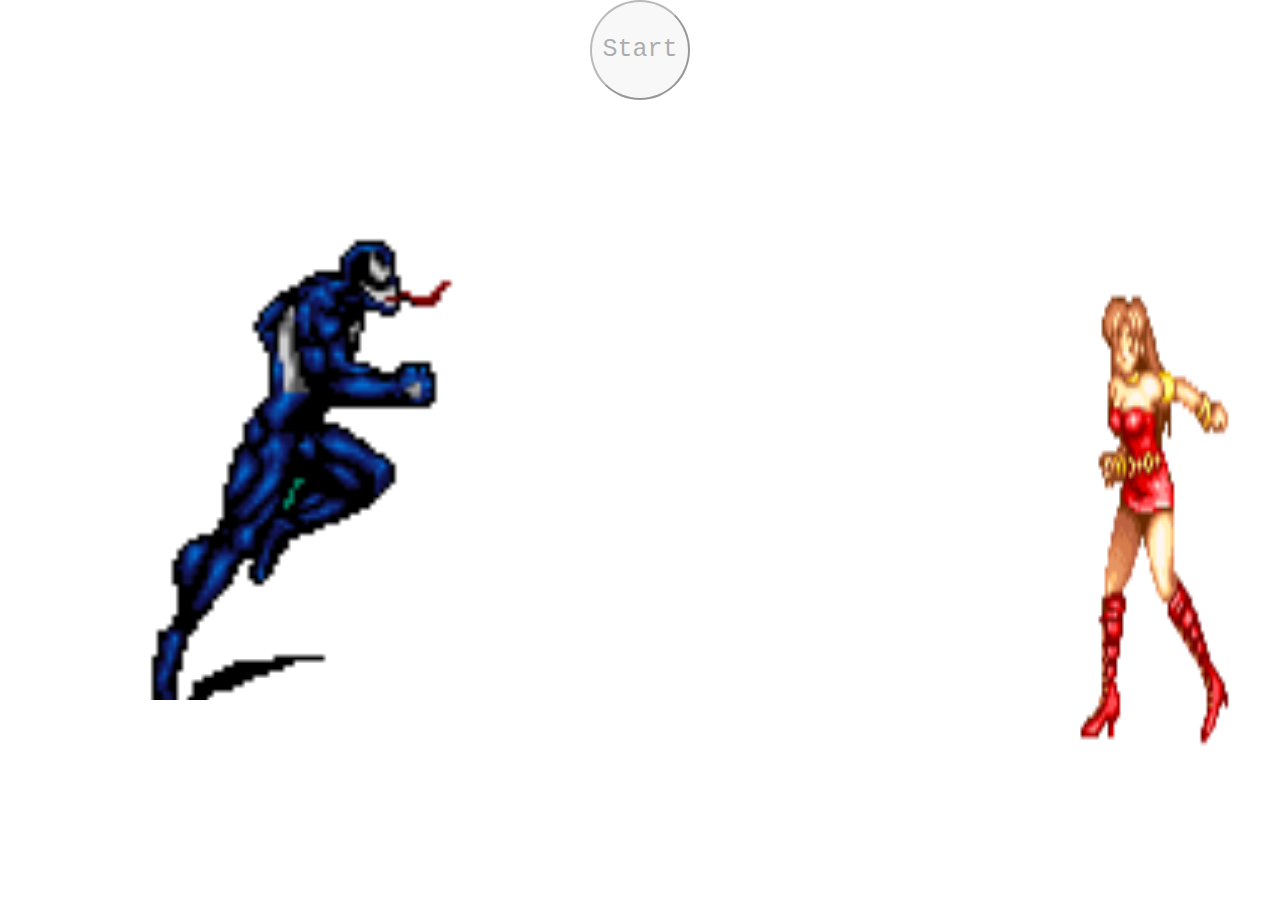
<file: index.html>
<!DOCTYPE html>
<html>

<head>
    <title>Basic Fighter game</title>
    <link rel="stylesheet" href="F_game.css">
    <link rel="stylesheet" href="https://maxcdn.bootstrapcdn.com/bootstrap/3.3.7/css/bootstrap.min.css">
    <script src="https://ajax.googleapis.com/ajax/libs/jquery/3.1.1/jquery.min.js"></script>
    <script src="F_game.js"></script>
</head>

<body>

    <center><button id="start">Start</button></center>

    <div id="bg-img" class="container-fluid">
        <div id="wrapper1" class="container-fluid">
            <p class="urname"></p>
            <p id="health">p1 Health <br><span id="urHealth">100</span></p>
            <p class="opHealth">p2 Health: <br><span id="opHealth">100</span></p>

            <div id="yourImg" class="uClassimg">

            </div>

        </div>
        <div id="wrapper2" class="container-fluid">
            <p class="opname"></p>

            <div id="opsImg" class="opClassimg">


            </div>
        </div>
    </div>
     <div id='instructions'>
        <center>
        <ul>
            <li>p1 moves via left and right arrow keys</li>
            <li>press 'D' to kick, press 'A' to punch for p1</li>
            <li>p2 moves via 'J' and 'L' keys</li>
            <li>press 'I' to kick, press 'O' to punch for p2</li>
            <li>you have to be at a certain distance to hit your opponent</li>
        </ul>
        </center>
    </div>
   <center> <div id="commentary"><button id="btn">Restart</button></div></center>

</body>

</html>
</file>
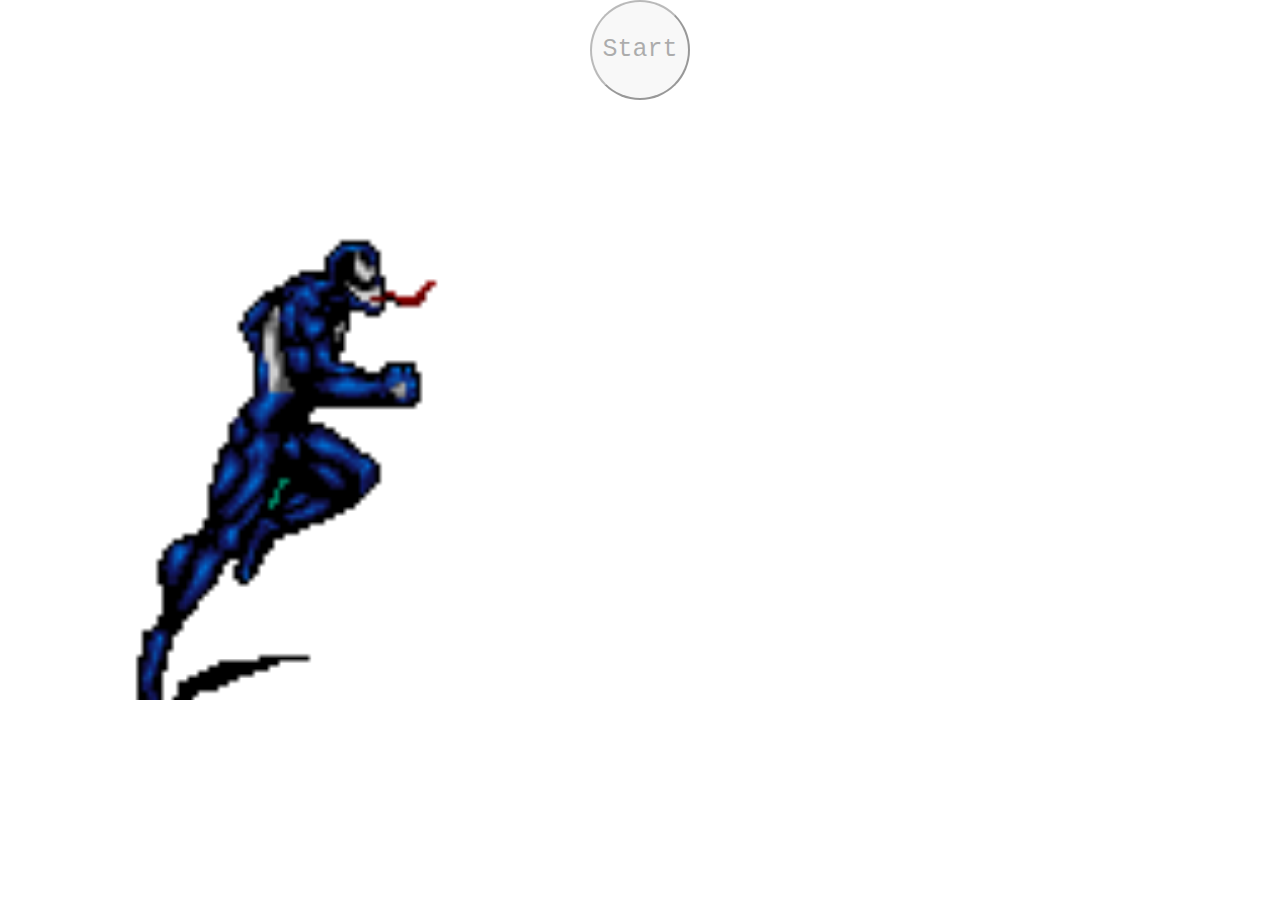
<file: GA_first_project/index.html>
<!DOCTYPE html>
<html>

<head>
    <title>Food Fighter</title>
    <link rel="stylesheet" href="F_game.css">
    <link rel="stylesheet" href="https://maxcdn.bootstrapcdn.com/bootstrap/3.3.7/css/bootstrap.min.css">
    <script src="https://ajax.googleapis.com/ajax/libs/jquery/3.1.1/jquery.min.js"></script>
    <script src="F_game.js"></script>
</head>

<body>

    <center><button id="start">Start</button></center>

    <div id="bg-img" class="container-fluid">
        <div id="wrapper1">
            <p class="urname"></p>
            <p id="health">p1 Health <br><span id="urHealth">100</span></p>
            <p class="opHealth">p2 Health: <br><span id="opHealth">100</span></p>

            <div id="yourImg" class="uClassimg">

            </div>

        </div>
        <div id="wrapper2">
            <p class="opname"></p>

            <div id="opsImg" class="opClassimg">


            </div>
        </div>
    </div>
     <div id='instructions'>
        <center>
        <ul>
            <li>p1 moves via left and right arrow keys</li>
            <li>press 'D' to kick, press 'A' to punch for p1</li>
            <li>p2 moves via 'J' and 'L' keys</li>
            <li>press 'I' to kick, press 'O' to punch for p2</li>
            <li>you have to be at a certain distance to hit your opponent</li>
        </ul>
        </center>
    </div>
   <center> <div id="commentary"><button id="btn">Restart</button></div></center>

</body>

</html>
</file>
<file: F_game.css>
body{
          background: url('https://static.brusheezy.com/system/resources/previews/000/014/115/non_2x/space-stock-background-photoshop-textures.jpg') no-repeat;
          
          background-size: cover;
        }

#instructions{background:black;
                      opacity:.5;
                      color:white;
                      display:none;
                      width:400px;}


p , span{color:white;}

#wrapper1 p{display:inline-block;}

.opHealth{float:right;
                display:inline-block;
              }

#yourImg{
          opacity;.8;
          width:400px;
          height:500px;
          display:inline-block;
          float:left;
          margin-top:100px;
          position:absolute;
          }



.uClassimg{
          background: url('running_vnm1.png') no-repeat;
          background-size:cover;

      }

.opClassimg{
       background:url('g_def1.png') no-repeat;
       background-size: 100% 100%;
     }





#opsImg{opacity;.1;
        width:300px;
        height:500px;
        display:inline-block;
        transform:rotateY(180deg);
        margin-left:80%;
        margin-top: 100px;
        /*animation:rl .5s infinite;*/
      }

/*venom class*/
    .vk{

      background:url(vnm_kick.png)no-repeat;
      background-size:100% 100%;

    }
    .vp{
    background:url('vnm_punch.png')no-repeat;
    background-size: 100% 100%;
    }
    .vh{background:url('vnm_hit.png') no-repeat;
          background-size:100% 100%;
        }

    .vd{background:url('vnm_dead.png') no-repeat;
          background-size:100% 100%;
          transform: translateY(400px);
        }

    .vr{background:url('vnm_run.png');
          background-size:100% 100%;}

    .vb{background:url('vnm_back.png');
          background-size: 100% 100%;}

    .vw{background:url('vnm_w.gif');
          background-size: 100% 100%;}



/*girl class*/

    .cp{  background:url('g_punch.png') no-repeat;
            background-size: 100% 100%;
          }

    .ck{ background:url('g_kick.png') no-repeat;
            background-size: 100% 100%}

    .cb{background:url('g_back.png') no repeat;
          background-size: 100% 100%}

    .ch{  background:url('g_hit.png') no-repeat;
            background-size: 100% 100%;}

    .cd{  background:url('g_dead.png') no-repeat;
            background-size: 100% 100%;}

    .cw{background:url('g_winn.gif') no-repeat;
          background-size: 100% 100%;
        }

    .cr{background:url('g_def2.png') no-repeat;
          background-size: 100% 100%;}

  /*style for the divs and buttons*/

  #commentary{background:black;
                          width:50%;
                          height:150px;
                          opacity:.5;
                          color:white;
                          font-size: 40px;
                          text-align:center;
                          display:none;
                        }
  #commentary button{width:80px;
                                    height:50px;
                                    font-size: 20px}
  #btn{color:black;}

  #start{width:100px;
            height:100px;
            opacity: .4;
            font-size:25px;
            font-family: monospace;
            border-radius: 50%;}

  #start:hover{opacity:.9;}

  #btn:hover{background:black;
                    color:white;}

  .opHealth{font-size:20px;
                  font-family: monospace;}

  #health{font-family: monospace;
              font-size: 20px;}
</file>
<file: GA_first_project/F_game.css>
body{
          background: url('https://static.brusheezy.com/system/resources/previews/000/014/115/non_2x/space-stock-background-photoshop-textures.jpg');
          background-size: cover;
        }

#instructions{background:black;
                      opacity:.5;
                      color:white;
                      display:none;
                      width:400px;}


p , span{color:white;}

#wrapper1 p{display:inline-block;}

.opHealth{float:right;
                display:inline-block;
              }

    #yourImg{
          opacity;.8;
          width:400px;
          height:500px;
          display:inline-block;
          float:left;
          margin-top:100px;
          position:absolute;
          }



  .uClassimg{
          background: url('running_vnm1.png') no-repeat;
          background-size:cover;

      }

  .opClassimg{
       background:url('g_def1.png') no-repeat;
       background-size: 100% 100%;
     }





    #opsImg{opacity;.1;
        width:300px;
        height:500px;
        display:inline-block;
        transform:rotateY(180deg);
        margin-left:1193px;
        margin-top: 100px;
        /*animation:rl .5s infinite;*/
      }

/*venom class*/
    .vk{

      background:url(vnm_kick.png)no-repeat;
      background-size:100% 100%;

    }
    .vp{
    background:url('vnm_punch.png')no-repeat;
    background-size: 100% 100%;
    }
    .vh{background:url('vnm_hit.png') no-repeat;
          background-size:100% 100%;
        }

    .vd{background:url('vnm_dead.png') no-repeat;
          background-size:100% 100%;
          transform: translateY(400px);
        }

    .vr{background:url('vnm_run.png');
          background-size:100% 100%;}

    .vb{background:url('vnm_back.png');
          background-size: 100% 100%;}

    .vw{background:url('vnm_w.gif');
          background-size: 100% 100%;}



/*girl class*/

    .cp{  background:url('g_punch.png') no-repeat;
            background-size: 100% 100%;
          }

    .ck{ background:url('g_kick.png') no-repeat;
            background-size: 100% 100%}

    .cb{background:url('g_back.png') no repeat;
          background-size: 100% 100%}

    .ch{  background:url('g_hit.png') no-repeat;
            background-size: 100% 100%;}

    .cd{  background:url('g_dead.png') no-repeat;
            background-size: 100% 100%;}

    .cw{background:url('g_winn.gif') no-repeat;
          background-size: 100% 100%;
        }

    .cr{background:url('g_def2.png') no-repeat;
          background-size: 100% 100%;}

  /*style for the divs and buttons*/

  #commentary{background:black;width:50%;height:150px;opacity:.5;color:white;font-size: 40px;text-align:center;display:none;}
  #commentary button{width:80px; height:50px;font-size: 20px}
  #btn{color:black;}
  #start{width:100px;height:100px;opacity: .4;font-size:25px;font-family: monospace;border-radius: 50%;}
  #start:hover{opacity:.9;}
  #btn:hover{background:black;color:white;}
  .opHealth{font-size:20px;font-family: monospace;}
  #health{font-family: monospace;font-size: 20px;}
</file>
